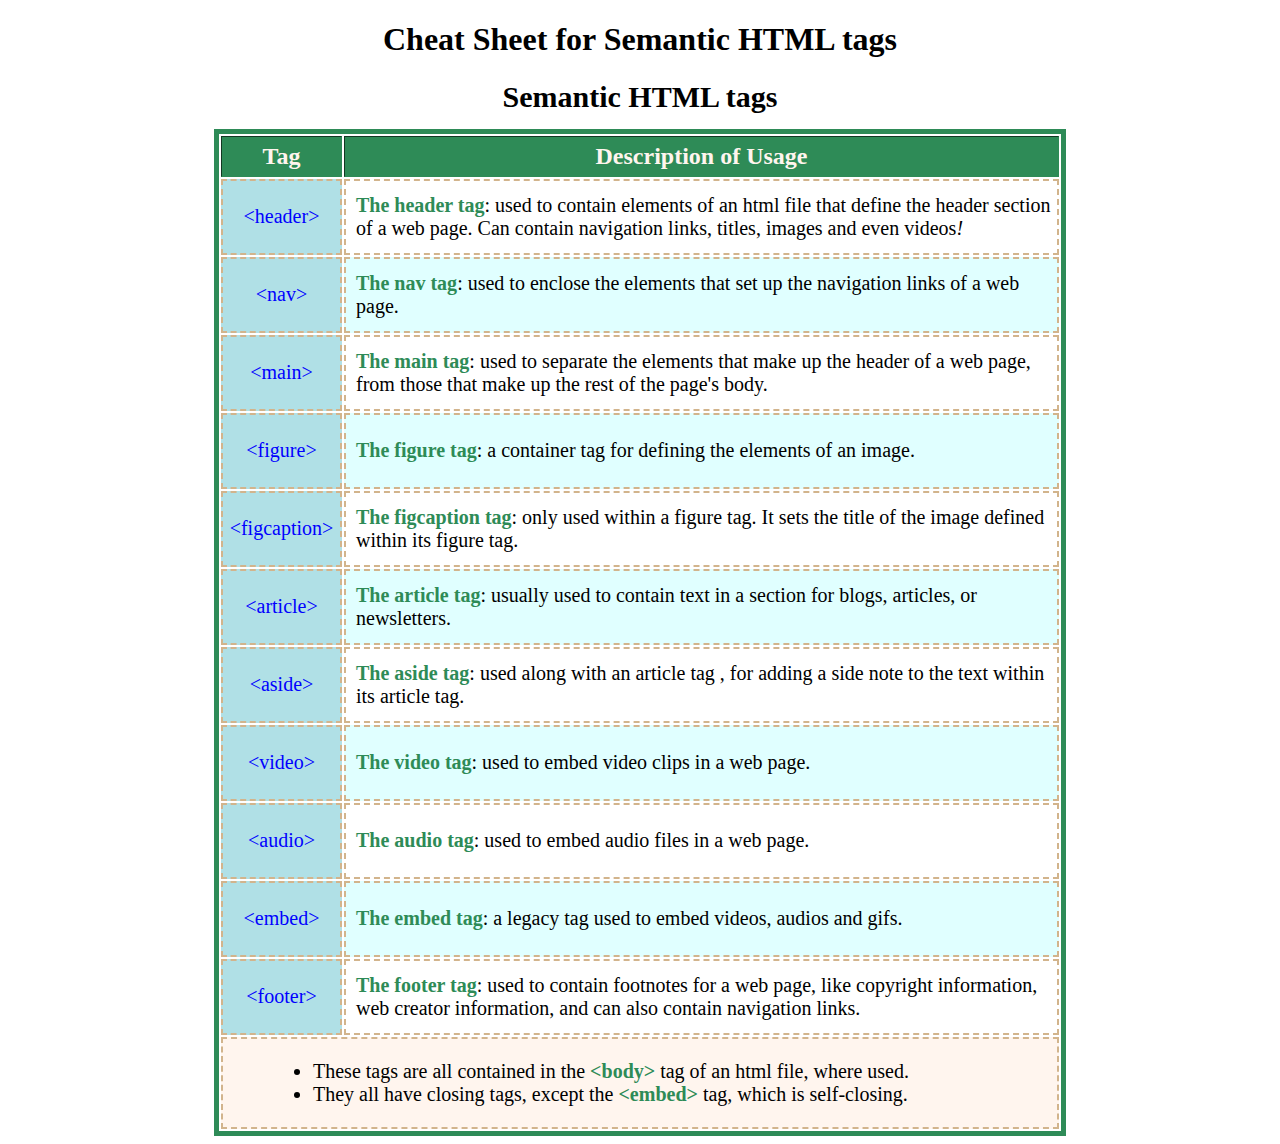
<file: Challenges/CheatSheet/index.html>
<!DOCTYPE html>
<html>
<head>
    <title>Building a cheat sheet</title>
    <meta charset="utf-8">
    <link href='myStyle.css' rel='stylesheet' type='text/css'>
</head>
    <header>
        <h1>Cheat Sheet for Semantic HTML tags</h1>
    </header>
    <main>
        <table border="5">
            <caption>Semantic HTML tags</caption>            
                <thead>
                    <tr id='hdrow'>
                        <th>Tag</th><th>Description of Usage</th>
                    </tr>
                </thead>
                <tbody>
                    <tr><td class='lfcol'>&lt;header&gt;</td><td class='rtcol'><strong id='emph'>The header tag</strong>: used to contain elements of an html file that define the header section of a web page. Can contain navigation links, titles, images and even videos<i>!</i></td></tr>
                    <tr><td class='lfcol'>&lt;nav&gt;</td><td class='rtcol'><strong id='emph'>The nav tag</strong>: used to enclose the elements that set up the navigation links of a web page.</td></tr>
                    <tr><td class='lfcol'>&lt;main&gt;</td><td class='rtcol'><strong id='emph'>The main tag</strong>: used to separate the elements that make up the header of a web page, from those that make up the rest of the page's body.</td></tr>
                    <tr><td class='lfcol'>&lt;figure&gt;</td><td class='rtcol'><strong id='emph'>The figure tag</strong>: a container tag for defining the elements of an image.</td></tr>
                    <tr><td class='lfcol'>&lt;figcaption&gt;</td><td class='rtcol'><strong id='emph'>The figcaption tag</strong>: only used within a figure tag. It sets the title of the image defined within its figure tag.</td></tr>
                    <tr><td class='lfcol'>&lt;article&gt;</td><td class='rtcol'><strong id='emph'>The article tag</strong>: usually used to contain text in a section for blogs, articles, or newsletters.</td></tr>
                    <tr><td class='lfcol'>&lt;aside&gt;</td><td class='rtcol'><strong id='emph'>The aside tag</strong>: used along with an article tag , for adding a side note to the text within its article tag.</td></tr>
                    <tr><td class='lfcol'>&lt;video&gt;</td><td class='rtcol'><strong id='emph'>The video tag</strong>: used to embed video clips in a web page.</td></tr>
                    <tr><td class='lfcol'>&lt;audio&gt;</td><td class='rtcol'><strong id='emph'>The audio tag</strong>: used to embed audio files in a web page.</td></tr>
                    <tr><td class='lfcol'>&lt;embed&gt;</td><td class='rtcol'><strong id='emph'>The embed tag</strong>: a legacy tag used to embed videos, audios and gifs.</td></tr>
                    <tr><td class='lfcol'>&lt;footer&gt;</td><td class='rtcol'><strong id='emph'>The footer tag</strong>: used to contain footnotes for a web page, like copyright information, web creator information, and can also contain navigation links.</td></tr>
                </tbody>
                <tfoot>
                    <tr>
                        <td colspan="2" id='footxt'>
                            <ul>
                                <li>These tags are all contained in the <span class='contrast'>&lt;body&gt;</span> tag of an html file, where used.</li>
                                <li>They all have closing tags, except the <span class='contrast'>&lt;embed&gt;</span> tag, which is self-closing.</li>
                            </ul>
                        </td>
                    </tr>
                </tfoot>                
        </table>
    </main>
</html>
</file>
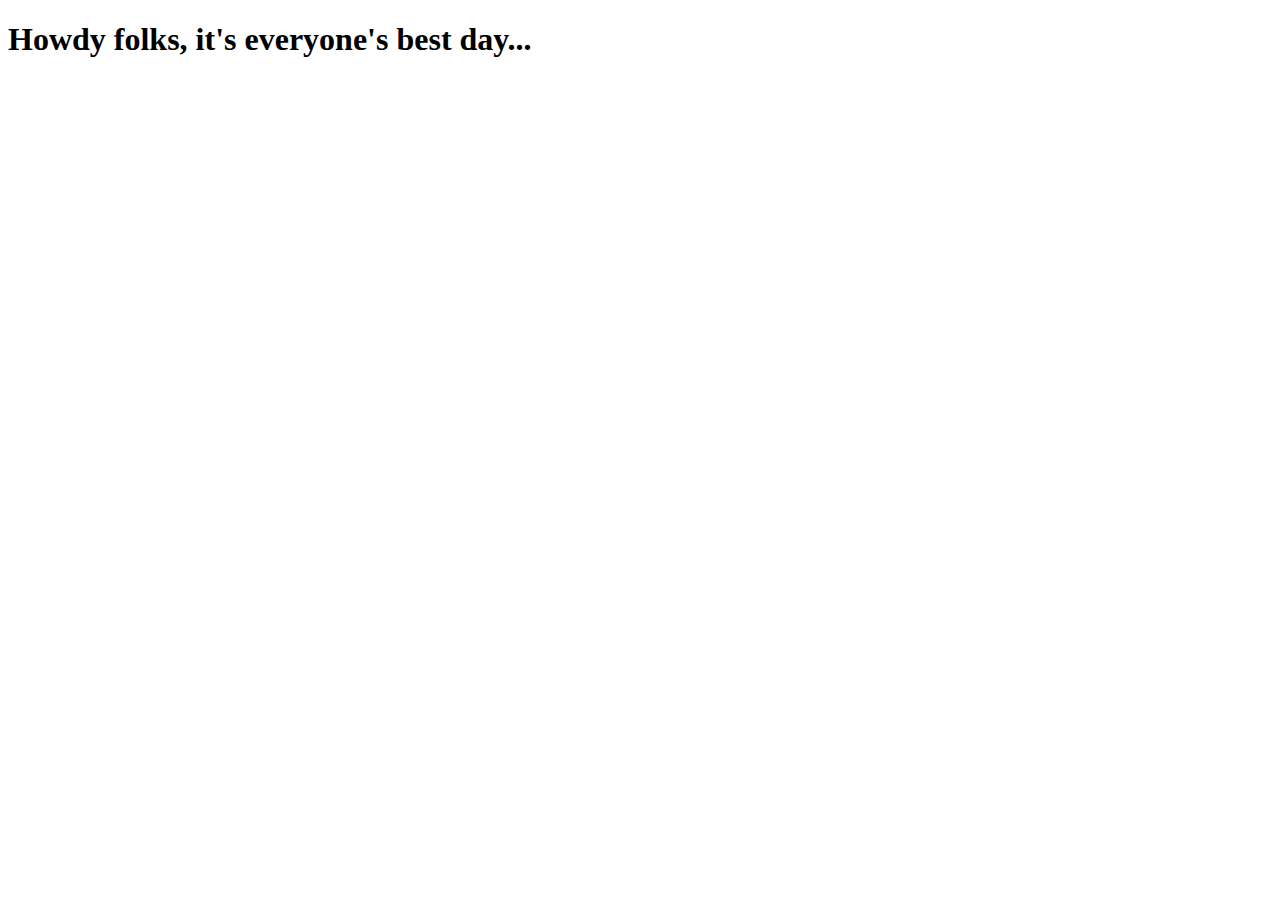
<file: HelloWorld/HelloWorld.html>
<!DOCTYPE html>
<html lang="en">
    <head>
        <meta charset="UTF-8">
        <meta http-equiv="X-UA-Compatible" content="IE=edge">
        <meta name="viewport" content="width=device-width, initial-scale=1.0">
        <title>Document</title>
    </head>
    <body>
        <h1>Howdy folks, it's everyone's best day...</h1>
        
    </body>
</html>
</file>
<file: Challenges/CheatSheet/myStyle.css>
header {
    font-family:Georgia, 'Times New Roman', Times, serif;
    font-weight: bold;
    text-align: center;
}

caption {
    font-size: 1.5em;
    font-weight: bold;
    padding-bottom: 0.5em;
}

#hdrow {
    font-size: 1.2em;
    font-weight: bold;
    background-color: seagreen;
    color:seashell;    
}

#hdrow th{
    padding-top: 0.25em;
    padding-bottom: 0.25em;
}

.lfcol {
    background-color:powderblue;
    color:blue;
    width: 115px;
    height: 70px;
    text-align: center;
}

.rtcol {
    width: 700px;
    padding-left: 10px;
}

#emph {
    color:seagreen;
}

table {    
    border-color: seagreen;
    font-size: 20px;
    border-style: solid;
    margin-left:auto;
    margin-right: auto;    
}

tr:nth-of-type(even) {
    background-color: lightcyan;
}

table td {
    border-color: tan;
    border-style: dashed;
    border-width: 2px;
}

#footxt {
    padding-left: 50px;
    background-color: seashell;
}

.contrast{
    color:seagreen;
    font-weight: bold;
}
</file>
